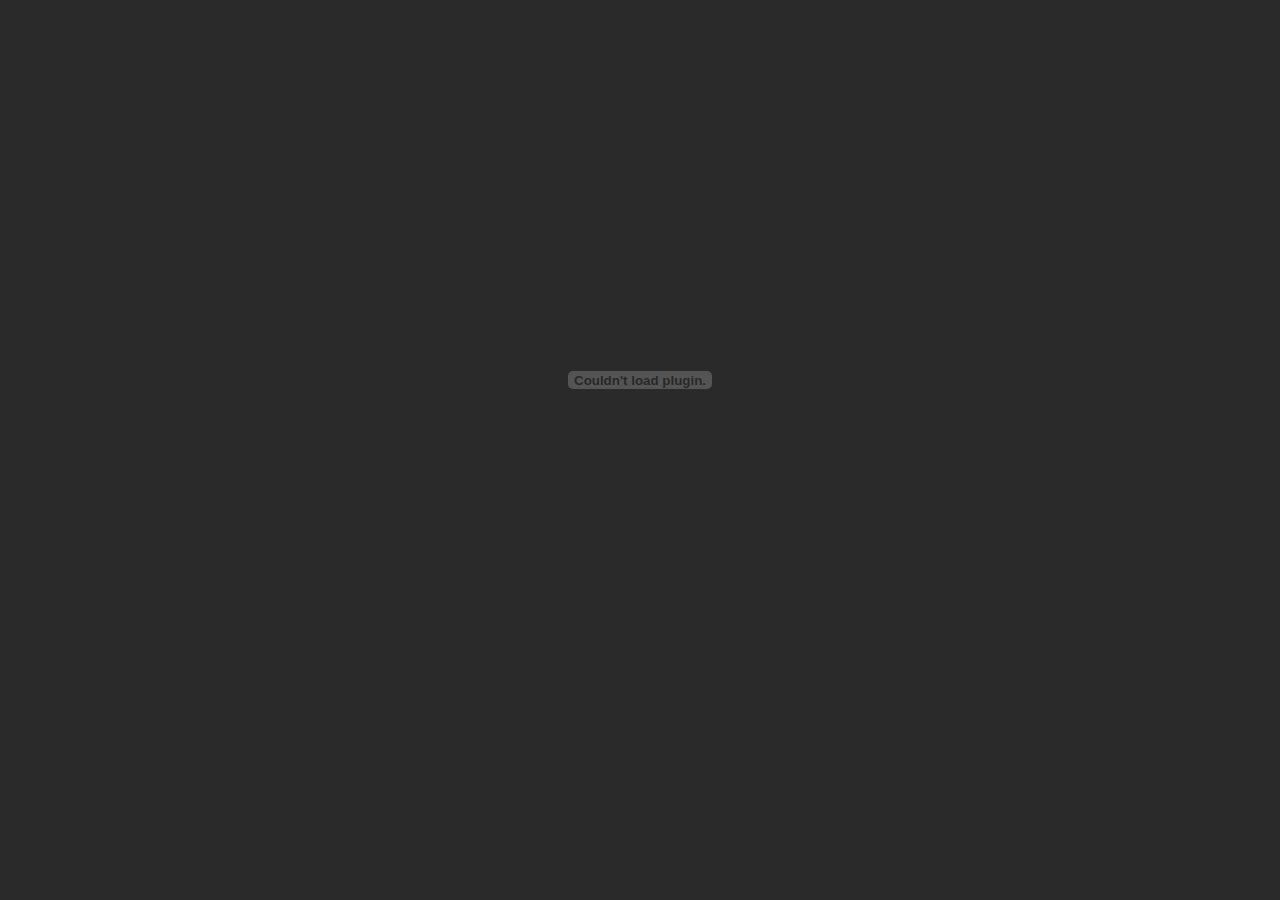
<file: certificate.html>
<!DOCTYPE html>
<html lang="en">
<head>
    <meta charset="UTF-8">
    <meta name="viewport" content="width=device-width, initial-scale=1.0">
    <title>portfolio.certificate</title>
    <link rel="stylesheet" type="text/css" href="style.css">

    <link rel="stylesheet" href="https://unicons.iconscout.com/release/v4.0.0/css/line.css">
    <link href="https://fonts.googleapis.com/css2?family=Poppins:wght@100;200;300;400;500;600;700&display=swap" rel="stylesheet">
</head>

<body>
  
    <embed src="static/brijesh.Teachnook.pdf" type="application/pdf" width="100%" height="760" fullscreen="true">
    
</body>
</html>
</file>
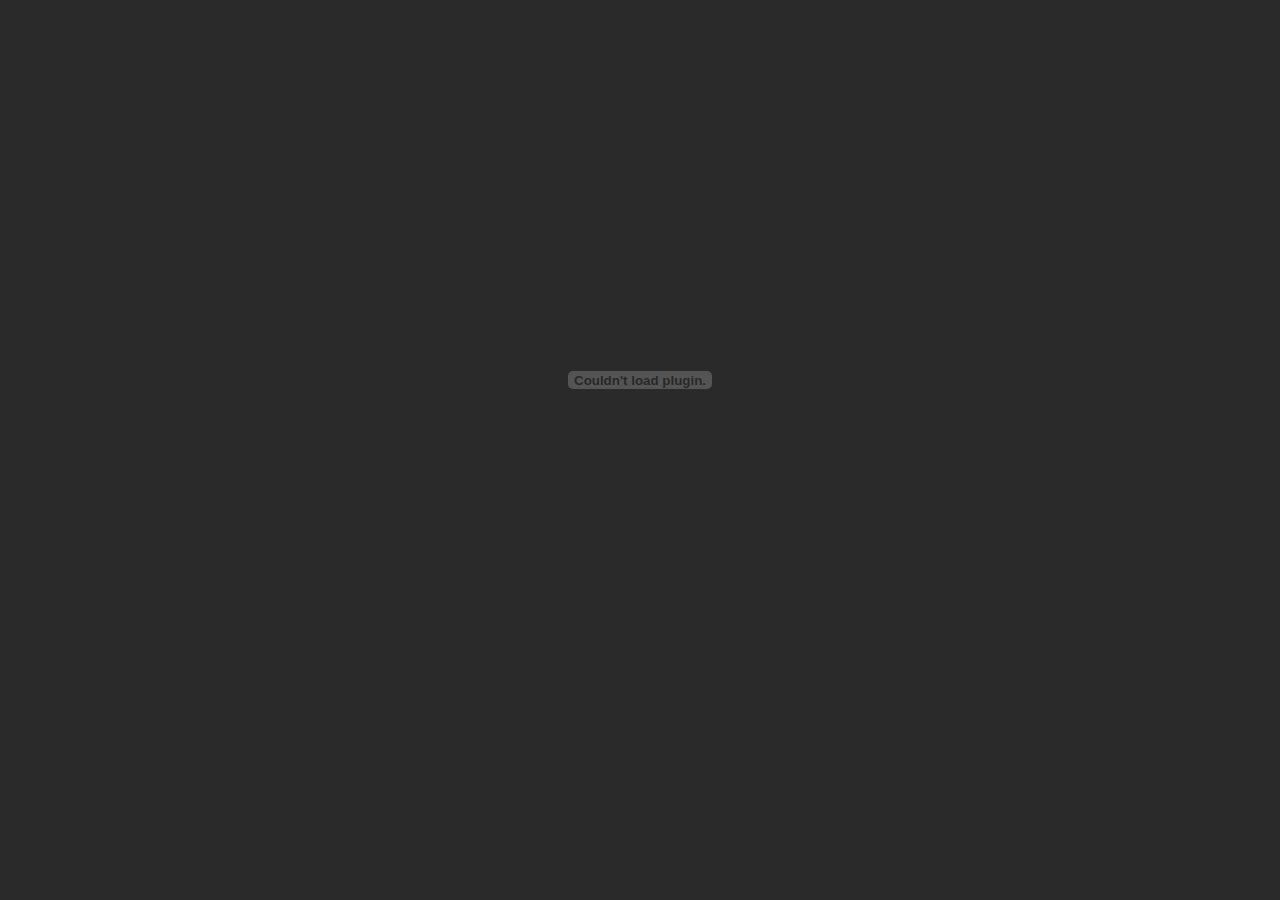
<file: mysql.html>
<!DOCTYPE html>
<html lang="en">
<head>
    <meta charset="UTF-8">
    <meta name="viewport" content="width=device-width, initial-scale=1.0">
    <title>portfolio.certificate</title>
    <link rel="stylesheet" type="text/css" href="style.css">

    <link rel="stylesheet" href="https://unicons.iconscout.com/release/v4.0.0/css/line.css">
    <link href="https://fonts.googleapis.com/css2?family=Poppins:wght@100;200;300;400;500;600;700&display=swap" rel="stylesheet">
</head>

<body>
  
    <embed src="static/mysql.pdf" type="application/pdf" width="100%" height="760" fullscreen="true">
    
</body>
</html>
</file>
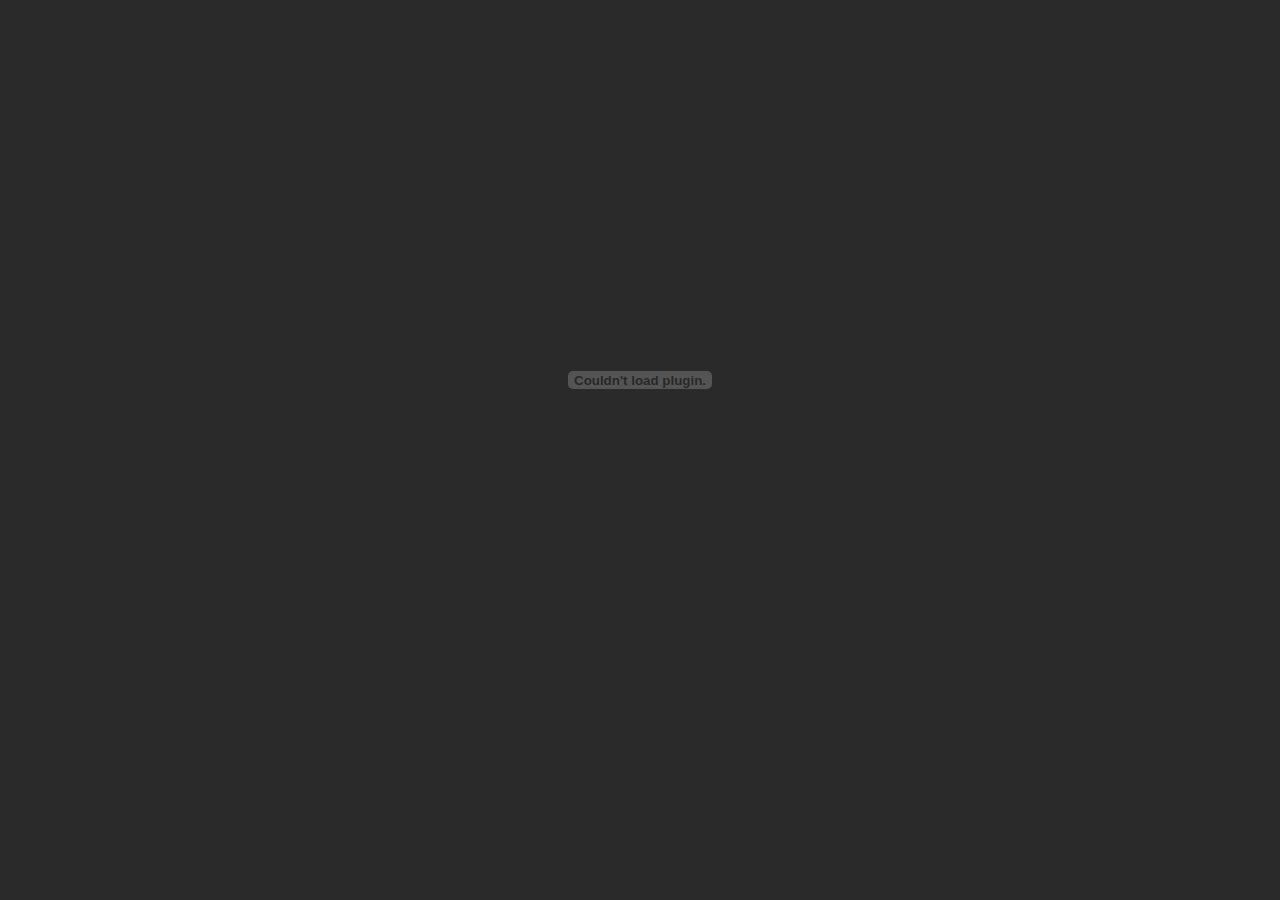
<file: resume.html>
<!DOCTYPE html>
<html lang="en">
<head>
    <meta charset="UTF-8">
    <meta name="viewport" content="width=device-width, initial-scale=1.0">
    <title>portfolio.resume</title>
    <link rel="stylesheet" type="text/css" href="style.css">

    <link rel="stylesheet" href="https://unicons.iconscout.com/release/v4.0.0/css/line.css">
    <link href="https://fonts.googleapis.com/css2?family=Poppins:wght@100;200;300;400;500;600;700&display=swap" rel="stylesheet">
</head>

<body>
  
    <embed src="static/brijesh.Resume.pdf" type="application/pdf" width="100%" height="760" fullscreen="true">
    
</body>
</html>
</file>
<file: style.css>
@import url('https://fonts.googleapis.com/css2?family=Montserrat:wght@300;500;600;800;900&family=Poppins:wght@300;400;500;600&display=swap');

* {
    padding: 0;
    margin: 0;
    box-sizing: border-box;
    text-decoration: none;
    list-style: none;
    scroll-behavior: smooth;
    font-family: 'Poppins', sans-serif;
}

:root{
    --bg-color: #2a2a2a ;
    --second-bg-color: #202020 ;
    --text-color: #fff ;
    --second-color: #ccc ;
    --main-color: #05b4ff ;
    --big-font: 5rem ;
    --h2-font: 3rem ;
    --p-font:1.1rem ;
}

body{
    background: var(--bg-color);
    color: var(--text-color);
}


header {
    position: fixed ;
    width: 100% ;
    top: 0 ;
    right: 0 ; 
    z-index: 1000 ;
    display: flex ;
    align-items: center ;
    justify-content: center ;
    background: transparent ;
    padding: 22px 15% ;
    border-bottom: 1px solid transparent ;
    transition: all .45s ease ;

}

.logo{
    color: var(--text-color) ;
    font-size: 35px ;
    font-weight: 700 ;
    letter-spacing: 1px ;
}


span{
    color: var(--main-color);
}

.navlist {
    display: flex ;
}

.navlist a {
    color: var(--second-color);
    font-size: 17px ;
    font-weight: 400 ;
    margin: 0 25px ;
    transition: all .45s ease ;
}

.navlist a:hover{
    color: var(--main-color) ;
}

.navlist a .active {
    color: var(--main-color );
}

#menu-icon {
    font-size: 35px ;
    color: var(--text-color) ;
    z-index: 1000 ;
    cursor: pointer ;
    margin-left: 25px ;
    display: none ;
}

section{
    padding: 160px 15% 120px ;
}

.home {
    position: relative ;
    height: 100vh ;
    width: 100% ;

    background-image: url(images/background2.jpg) ;
    background-size: cover ;
    background-position: center ;

    display: flex ;
    align-items: center ;
    justify-content: flex-start ;
}

.slide {
    margin-bottom: 20px ;
}

.one {
    display: inline-block ;
    margin-right: 15px ;
    padding: 0 15px ;
    line-height: 32px ;
    font-size: 20px ;
    font-weight: 500 ;
    border-radius: 5px ;
    background: var(--main-color );
    color: var(--text-color );
}

.two {
    display: inline-block ;
    color: var(--second-color);
    font-size: 20px ;
    font-weight: 500 ;
}

.home-text h1 {
    font-size: var(--big-font);
    font-weight: 500 ;
    color: var(--text-color);
    line-height: 1.1 ;
    margin: 0 0 8px ;
}

.home-text h3 {
    color: var(--text-color);
    margin: 0 0 35px ;
    font-size: 2.5rem ;
    font-weight: 700 ;
    line-height: 1.1 ;
}

.home-text p{
    color: var(--second-color);
    font-size: var(--p-font);
    line-height: 1.6 ;
    margin-bottom: 40px ;

}

.btn {
    display: inline-block ;
    padding: 12px ;
    background: var(--main-color);
    border-radius: 5px ;
    color: var(--text-color);
    font-size: 1rem ;
    letter-spacing: 1px ;
    font-weight: 500 ;
    transition: all .45s ease ;
}

.btn :hover {
    transform: scale(0.9);
}

.about {
    display: grid ;
    grid-template-columns: repeat(2, 2fr);
    align-items: center ;
    gap: 1.5rem ;
}

.about-img img {
    max-width: 530px ;
    height: 70vh ;
    width: 70% ;
    border-radius: 8px ;
}

.about-text h2 {
    font-size: var(--h2-font);
    line-height: 1 ;
}

.about-text h4 {
    font-size: 24px ;
    font-weight: 600 ;
    color: var(--text-color);
    line-height: 1.7 ;
    margin: 15px 0 30px ;
}


.about-text p {
    color: var(--second-color);
    font-size: var(--p-font);
    font-family: Verdana ;
    line-height: 1.4 ;
    margin-bottom: 2rem ;
}

.services {
    background: var(--second-bg-color);

}

.main-text {
    text-align: center ;
}

.main-text p {
    color: var(--second-color);
    font-size: 15px ;
    margin-bottom: 15px ;
}

.main-text h2 {
    font-size: var(--h2-font);
    line-height: 1 ;

}

.services-content {
    display: grid;
    grid-template-columns: repeat(auto-fit, minmax(250px, auto));
    align-items: center ;
    gap: 2.5rem ;
    margin-top: 3rem ;
}

.box {
    background: var(--bg-color);
    padding: 35px 45px ;
    border-radius: 8px ;
    transition: all 0.45s ease ;
}

.s-icons {
    font-size: 32px ;
    margin-bottom: 15px ;
}

.box h3 {
    font-size: 24px ;
    font-weight: 600 ;
    color: var(--text-color);
    margin-bottom: 10px ;
}

.box p {
    color: var(--second-color);
    font-size: 1rem ;
    line-height: 1.5rem ;
    margin-bottom: 25px ;
}

.box:hover{
    transform: translateY(-8px);
    cursor: pointer ;
}

.portfolio-content {
    display: grid ;
    grid-template-columns: repeat(auto-fit, minmax(350px, auto));
    align-items: center ;
    gap: 2.5rem ;
    margin-top: 4rem ;
}

.row {
    position: relative ;
    overflow: hidden ;
    border-radius: 8px ;
    cursor: pointer ;
}

.row img {
    width: 100% ;
    border-radius: 8px ;
    display: block ;
    transition: transform 0.5s ;
}

.layer {
    width: 100% ;
    height: 0;
    background: linear-gradient(rgba(0, 0, 0, 0.1), #00a6ff);
    position: absolute ;
    border-radius: 8px ;
    left: 0 ;
    bottom: 0 ;
    overflow: hidden ;
    display: flex ;
    flex-direction: column ;
    align-items: center ;
    padding: 0 40px ;
    transition: height 0.5s ;
}

.layer h5 {
    font: 20px ;
    font-weight: 650 ;
    margin-bottom: 15px ;
}

.layer p {
    color: var(--second-color);
    font-size: 1rem ;
    line-height: 1.8 ;
}

.layer i {
    color: var(--main-color);
    margin-top: 20px ;
    font-size: 20px ;
    background: var(--text-color);
    width: 60px ;
    height: 60px ;
    display: flex ;
    align-items: center ;
    justify-content: center ;
    border-radius: 50px ;
}

.row:hover img{
    transform: scale(1.1);
}

.row:hover .layer{
    height: 100% ;
}

.content {
    background: var(--second-bg-color);
    display: grid ;
    grid-template-columns: repeat(2, 1fr);
    align-items: center ;
    gap: 2.5rem ;
}


.contact {
    background: var(--second-bg-color);
    display: grid ;
    grid-template-columns: repeat(2, 1fr);
    align-items: center ;
    gap: 2.5rem ;
}

.contact-text h4 {
    color: var(--text-color);
    margin: 18px 0 ;
    font-size: 20px ;
    font-weight: 600 ;
}

.contact-text h2 {
    font-size: var(--h2-font);
    line-height: 1 ;

}

.contact-text p {
    color: var(--second-color);
    font-size: var(--p-font);
    line-height: 1.8 ;
    margin-bottom: 30px ;
}

.list {
    margin-bottom: 2.8rem ;
}

.list li {
    margin-bottom: 12px ;
}

.list li a {
    display: block ;
    color: var(--second-color);
    font-size: 14px ;
    transition: all 0.45s ease ;
}

.list li a:hover {
    color: var(--text-color);
    transform: translateY(3px);
}


.certificates {
    background: var(--second-bg-color) ;
}


.contact-icons i {
    height: 45px ;
    width: 45px ;
    color: var(--text-color);
    font-size: 22px ;
    display: inline-block ;
    align-items: center ;
    justify-content: center;
    border-radius: 8px ;
    margin-right: 15px ;
    transition: all .45s ease;
}

.contact-icons i:hover{
    color: var(--main-color);
}

.contact-form form {
    position: relative ;
}

.contact-form form input, form textarea {
    width: 100% ;
    padding: 14px ;
    background: var(--bg-color);
    color: var(--text-color) ;
    border: none ;
    outline: none ;
    font-size: 15px ;
    border-radius: 8px ;
    margin-bottom: 10px ;
}

.contact-form textarea{
    resize: none ;
    height: 240px ;
}

.contact-form .submit{
    display: inline-block ;
    font-size: 16px ;
    background: var(--main-color);
    color: var(--text-color);
    width: 160px ;
    transition: all .35s ease ;
}


.contact-form .submit:hover{
    transform: scale(1.1);
    cursor: pointer ;
}


@media (max-width:1480px) {
    header{
        padding: 12px 2.5% ;
        transition: .1s ;
    }

    section{
        padding: 110px 3% 60px ;
    }

    .end{
        padding: 15px 3% ;
    }
}


@media (max-width: 1100px) {
    :root{
        --big-font:4rem;
        --h2-font:2.5rem ;
        --p-font:1rem ;
        transition: .1s ;
    }

    .home-text h3 {
        font-size: 2.5rem ;
    }
    .home {
        height: 87vh ;
    }
}

@media (max-width:920px) {
    .about {
        grid-template-columns: 1fr ;
    }
    .about-img {
        width: 100% ;
        height: auto ;
        max-width: 100% ;
    }

    .contact {
        grid-template-columns: 1fr ;
    }
}

@media (max-width: 480px) {
    #menu-icon{
        display: block ;
    }
    .navlist {
        position: absolute ;
        top: -1000px ;
        right: 0 ;
        left: 0 ;
        display: flex ;
        flex-direction: column ;
        background: var(--bg-color);
        text-align: center ;
        transition: all .45s ease ;
    }

    .navlist a {
        display: block ;
        margin: 17px ;
        font-size: 20px ;
        transition: all .45s ease ;
        color: var(--text-color);
    }

    .navlist a:hover{
        color: var(--main-color);
    }

    .navlist a .active{
        color: var(--text-color);
    }

    .navlist .open{
        top: 100% ;
    }
}
</file>
